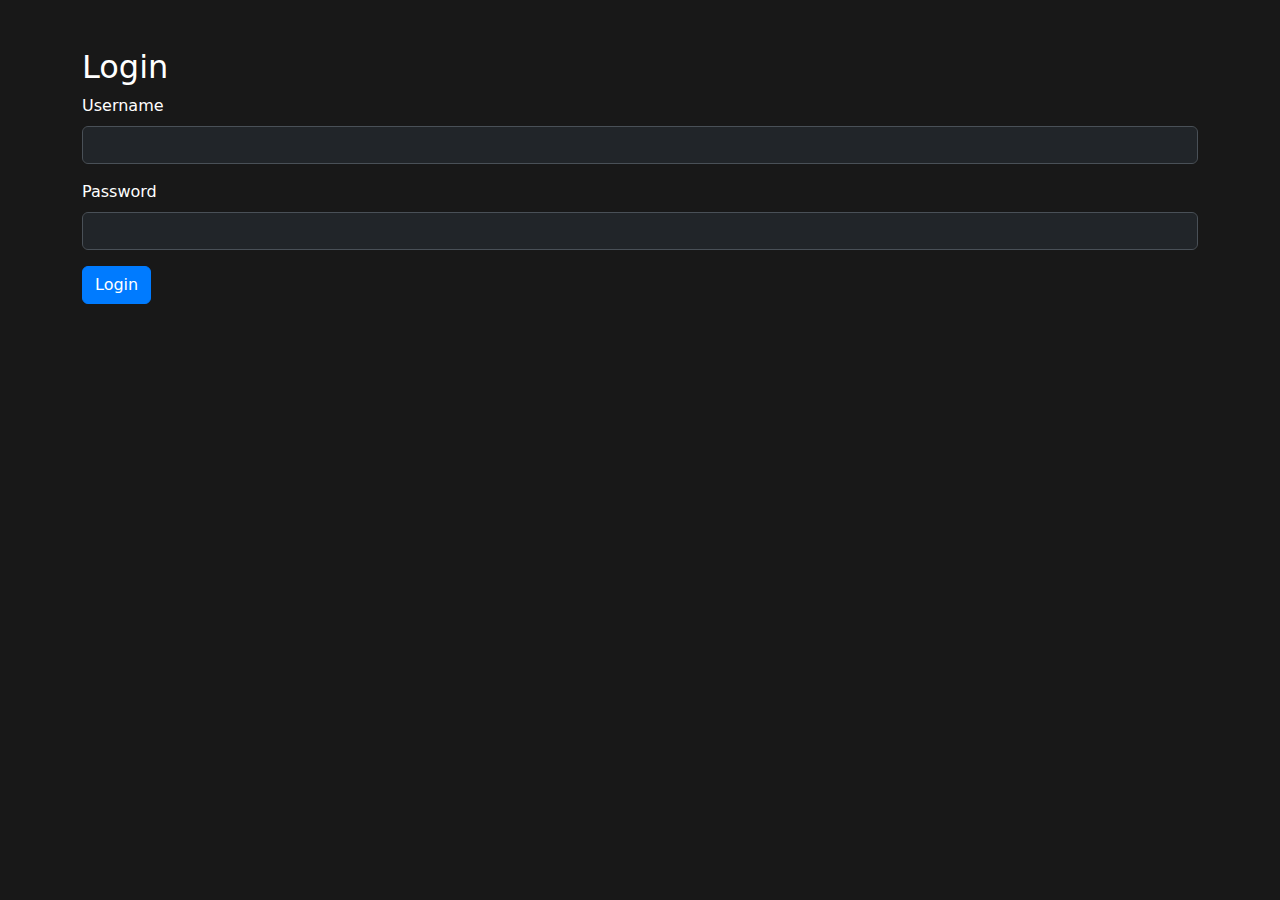
<file: frontend/index.html>
<!DOCTYPE html>
<html lang="en" data-bs-theme="dark">

<head>
  <meta charset="UTF-8">
  <meta name="viewport" content="width=device-width, initial-scale=1.0">
  <title>Index</title>
  <link href="https://cdn.jsdelivr.net/npm/bootstrap@5.3.3/dist/css/bootstrap.min.css" rel="stylesheet"
    integrity="sha384-QWTKZyjpPEjISv5WaRU9OFeRpok6YctnYmDr5pNlyT2bRjXh0JMhjY6hW+ALEwIH" crossorigin="anonymous">
  <link rel="stylesheet" href="https://cdnjs.cloudflare.com/ajax/libs/font-awesome/6.5.2/css/all.min.css"
    integrity="sha512-SnH5WK+bZxgPHs44uWIX+LLJAJ9/2PkPKZ5QiAj6Ta86w+fsb2TkcmfRyVX3pBnMFcV7oQPJkl9QevSCWr3W6A=="
    crossorigin="anonymous" referrerpolicy="no-referrer" />
  <link rel="stylesheet" href="css/custom.css">
</head>

<body>

  <script>
    if (localStorage.getItem('isLoggedIn') !== 'true') {
      window.location.href = 'login.html';
    }
  </script>

  <div class="container">
    <nav class="navbar navbar-expand-lg bg-body-tertiary">
      <div class="container">
        <a class="navbar-brand" href="index.html"><i class="fa-solid fa-money-bill-transfer"> FA</i></a>
        <button class="navbar-toggler" type="button" data-bs-toggle="collapse" data-bs-target="#navbarSupportedContent"
          aria-controls="navbarSupportedContent" aria-expanded="false" aria-label="Toggle navigation">
          <span class="navbar-toggler-icon"></span>
        </button>
        <div class="collapse navbar-collapse" id="navbarSupportedContent">
          <ul class="navbar-nav me-auto mb-2 mb-lg-0">
            <li class="nav-item">
              <a class="nav-link active" aria-current="page" href="index.html">Home</a>
            </li>
            <li class="nav-item">
              <a class="nav-link" href="korisnici.html">Korisnici</a>
            </li>
            <li class="nav-item">
              <a class="nav-link" href="transakcije.html">Transakcije</a>
            </li>
            <button id="logoutBtn" class="btn btn-danger">Logout</button>
          </ul>
          <form class="d-flex" id="navbarSearchForm" role="search">
            <input class="form-control me-2" type="search" placeholder="Pretraži" aria-label="Search"
              id="navbarSearchInput">
            <button class="btn btn-outline-success" type="submit"><i
                class="fa-solid fa-magnifying-glass-dollar"></i></button>
          </form>
        </div>
      </div>
    </nav>

    <nav aria-label="breadcrumb" class="container mt-3">
      <ol class="breadcrumb">
        <li class="breadcrumb-item active" aria-current="page">Home</li>
      </ol>
    </nav>

    <div class="container mt-5">
      <h1 class="h3">Lista Korisnika</h1>
      <br>
      <table class="table table-striped-columns">
        <thead>
          <tr>
            <th>Ime</th>
            <th>Prezime</th>
            <th>Email</th>
            <th>Šifra</th>
            <th>Budžet</th>
            <th>Akcije</th>
          </tr>
        </thead>
        <tbody id="korisnici-lista">
        </tbody>
      </table>
    </div>
  </div>
  <script src="js/index.js"></script>
  <script src="https://cdn.jsdelivr.net/npm/bootstrap@5.3.3/dist/js/bootstrap.bundle.min.js"
    integrity="sha384-YvpcrYf0tY3lHB60NNkmXc5s9fDVZLESaAA55NDzOxhy9GkcIdslK1eN7N6jIeHz"
    crossorigin="anonymous"></script>
</body>

</html>
</file>
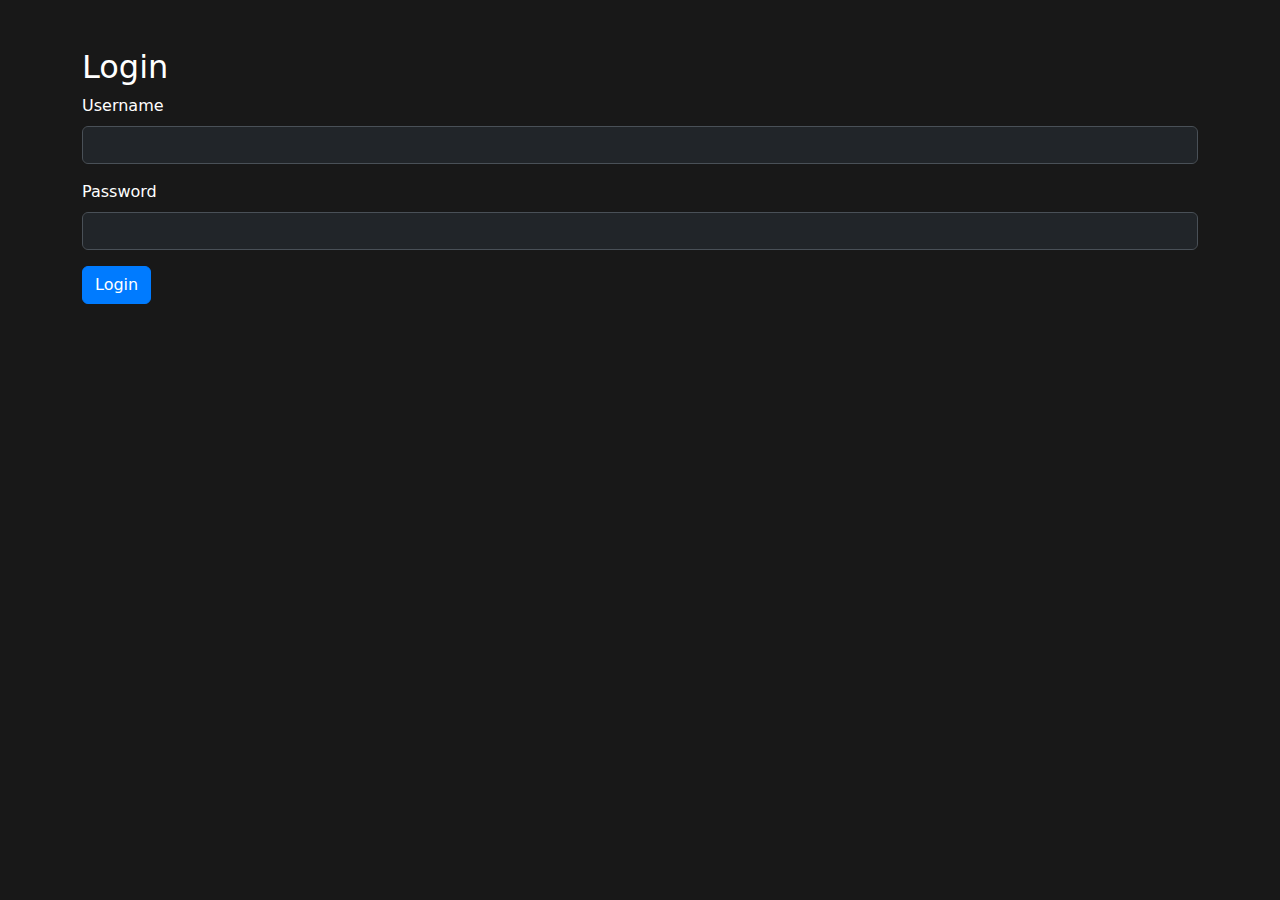
<file: frontend/login.html>
<!DOCTYPE html>
<html lang="en" data-bs-theme="dark">

<head>
  <meta charset="UTF-8">
  <meta name="viewport" content="width=device-width, initial-scale=1.0">
  <title>Login</title>
  <link href="https://cdn.jsdelivr.net/npm/bootstrap@5.3.3/dist/css/bootstrap.min.css" rel="stylesheet"
    integrity="sha384-QWTKZyjpPEjISv5WaRU9OFeRpok6YctnYmDr5pNlyT2bRjXh0JMhjY6hW+ALEwIH" crossorigin="anonymous">
  <link rel="stylesheet" href="https://cdnjs.cloudflare.com/ajax/libs/font-awesome/6.5.2/css/all.min.css"
    integrity="sha512-SnH5WK+bZxgPHs44uWIX+LLJAJ9/2PkPKZ5QiAj6Ta86w+fsb2TkcmfRyVX3pBnMFcV7oQPJkl9QevSCWr3W6A=="
    crossorigin="anonymous" referrerpolicy="no-referrer" />
  <link rel="stylesheet" href="css/custom.css">
</head>

<body>
  <div class="container mt-5">
    <h2>Login</h2>
    <form id="loginForm">
      <div class="mb-3">
        <label for="username" class="form-label">Username</label>
        <input type="text" class="form-control" id="username" required>
      </div>
      <div class="mb-3">
        <label for="password" class="form-label">Password</label>
        <input type="password" class="form-control" id="password" required>
      </div>
      <button type="submit" class="btn btn-primary">Login</button>
    </form>
  </div>

  <script src="js/login.js">
  </script>
</body>

</html>
</file>
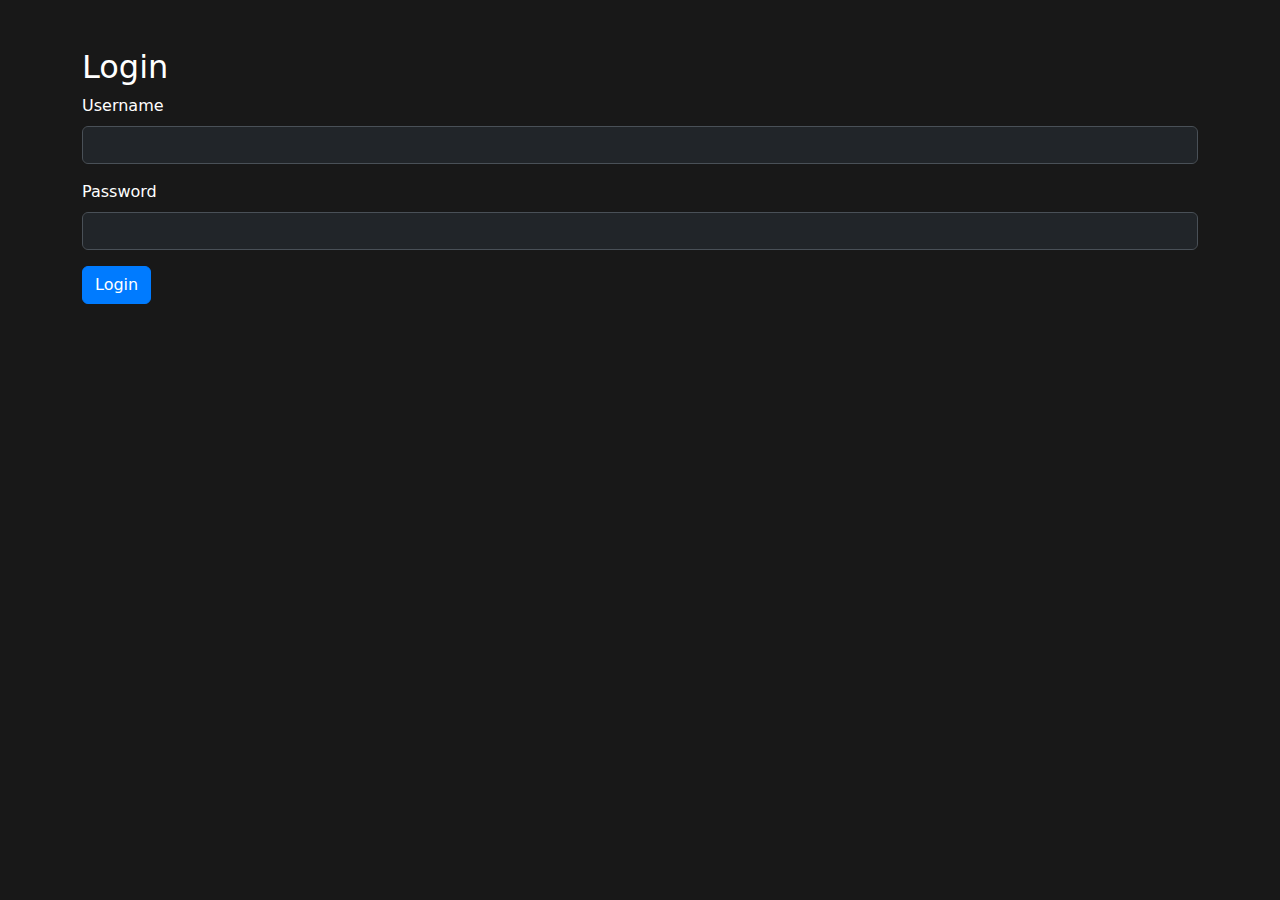
<file: frontend/transakcije.html>
<!DOCTYPE html>
<html lang="en" data-bs-theme="dark">

<head>
  <meta charset="UTF-8">
  <meta name="viewport" content="width=device-width, initial-scale=1.0">
  <title>Transakcije</title>
  <link href="https://cdn.jsdelivr.net/npm/bootstrap@5.3.3/dist/css/bootstrap.min.css" rel="stylesheet"
    integrity="sha384-QWTKZyjpPEjISv5WaRU9OFeRpok6YctnYmDr5pNlyT2bRjXh0JMhjY6hW+ALEwIH" crossorigin="anonymous">
  <link rel="stylesheet" href="https://cdnjs.cloudflare.com/ajax/libs/font-awesome/6.5.2/css/all.min.css"
    integrity="sha512-SnH5WK+bZxgPHs44uWIX+LLJAJ9/2PkPKZ5QiAj6Ta86w+fsb2TkcmfRyVX3pBnMFcV7oQPJkl9QevSCWr3W6A=="
    crossorigin="anonymous" referrerpolicy="no-referrer" />
  <link rel="stylesheet" href="css/custom.css">
</head>

<body>

  <script>

    if (localStorage.getItem('isLoggedIn') !== 'true') {
      window.location.href = 'login.html';
    }
  </script>

  <div class="container">
    <nav class="navbar navbar-expand-lg bg-body-tertiary">
      <div class="container">
        <a class="navbar-brand" href="index.html"><i class="fa-solid fa-money-bill-transfer"> FA</i></a>
        <button class="navbar-toggler" type="button" data-bs-toggle="collapse" data-bs-target="#navbarSupportedContent"
          aria-controls="navbarSupportedContent" aria-expanded="false" aria-label="Toggle navigation">
          <span class="navbar-toggler-icon"></span>
        </button>
        <div class="collapse navbar-collapse" id="navbarSupportedContent">
          <ul class="navbar-nav me-auto mb-2 mb-lg-0">
            <li class="nav-item">
              <a class="nav-link" aria-current="page" href="index.html">Home</a>
            </li>
            <li class="nav-item">
              <a class="nav-link" href="korisnici.html">Korisnici</a>
            </li>
            <li class="nav-item">
              <a class="nav-link active" aria-current="page" href="transakcije.html">Transakcije</a>
            </li>
            <button id="logoutBtn" class="btn btn-danger">Logout</button>
          </ul>
          <form class="d-flex" id="navbarSearchForm" role="search">
            <input class="form-control me-2" type="search" placeholder="Pretraži" aria-label="Search"
              id="navbarSearchInput">
            <button class="btn btn-outline-success" type="submit"><i
                class="fa-solid fa-magnifying-glass-dollar"></i></button>
          </form>
        </div>
      </div>
  </div>
  </nav>

  <nav aria-label="breadcrumb" class="container mt-3">
    <ol class="breadcrumb">
      <li class="breadcrumb-item"><a href="index.html">Home</a></li>
      <li class="breadcrumb-item active" aria-current="page">Transakcije</li>
    </ol>
  </nav>

  <div class="container mt-5">
    <h1 class="h3">Transakcije</h1>
    <form id="dodaj-transakciju-form">
      <div class="row">
        <div class="col-md-6 mb-3">
          <label for="korisnik" class="form-label">Korisnik</label>
          <select id="korisnik" class="form-control" required>
          </select>
        </div>
        <div class="col-md-6 mb-3">
          <label for="iznos" class="form-label">Iznos</label>
          <input type="number" step="0.01" id="iznos" class="form-control" required>
        </div>
        <div class="col-md-6 mb-3">
          <label for="tip" class="form-label">Tip</label>
          <select id="tip" class="form-control" required>
            <option value="PRIHOD">PRIHOD</option>
            <option value="RASHOD">RASHOD</option>
          </select>
        </div>
        <div class="col-md-6 mb-3">
          <label for="opis" class="form-label">Opis</label>
          <input type="text" id="opis" class="form-control">
        </div>
      </div>
      <button type="submit" class="btn btn-primary"><i class="fa-solid fa-plus"></i></i> Dodaj transakciju</button>
    </form>
  </div>

  <div class="container mt-5">
    <table class="table table-striped-columns">
      <thead>
        <tr>
          <th>Korisnik</th>
          <th>Iznos</th>
          <th>Tip</th>
          <th>Opis</th>
          <th>Datum Unosa</th>
          <th>Akcije</th>
        </tr>
      </thead>
      <tbody id="transakcije-table-body">
      </tbody>
    </table>
  </div>
  <script src="js/transakcije.js">
  </script>
  <script src="https://cdn.jsdelivr.net/npm/bootstrap@5.3.3/dist/js/bootstrap.bundle.min.js"
    integrity="sha384-YvpcrYf0tY3lHB60NNkmXc5s9fDVZLESaAA55NDzOxhy9GkcIdslK1eN7N6jIeHz"
    crossorigin="anonymous"></script>
</body>

</html>
</file>
<file: frontend/css/custom.css>
body {
  background-color: #181818;
  color: #ffffff;
}

.navbar {
  background-color: #282828;
}

.table {
  background-color: #282828;
}

.table th,
.table td {
  color: #ffffff;
}

.table-row {
  transition: background-color 0.3s, transform 0.3s;
}

.table-row:hover {
  background-color: #333333;
  transform: scale(1.02);
}

.btn {
  transition: transform 0.3s, background-color 0.3s;
}

.btn:hover {
  transform: scale(1.05);
}

.btn-primary {
  background-color: #007bff;
  border-color: #007bff;
}

.btn-primary:hover {
  background-color: #0056b3;
  border-color: #004085;
}

.btn-success {
  background-color: #28a745;
  border-color: #28a745;
}

.btn-success:hover {
  background-color: #218838;
  border-color: #1e7e34;
}

.invalid-feedback {
  display: none;
  color: red;
}

.form-control.is-invalid ~ .invalid-feedback {
  display: block;
}

.btn-btn-danger {
  position: absolute;
}
</file>
